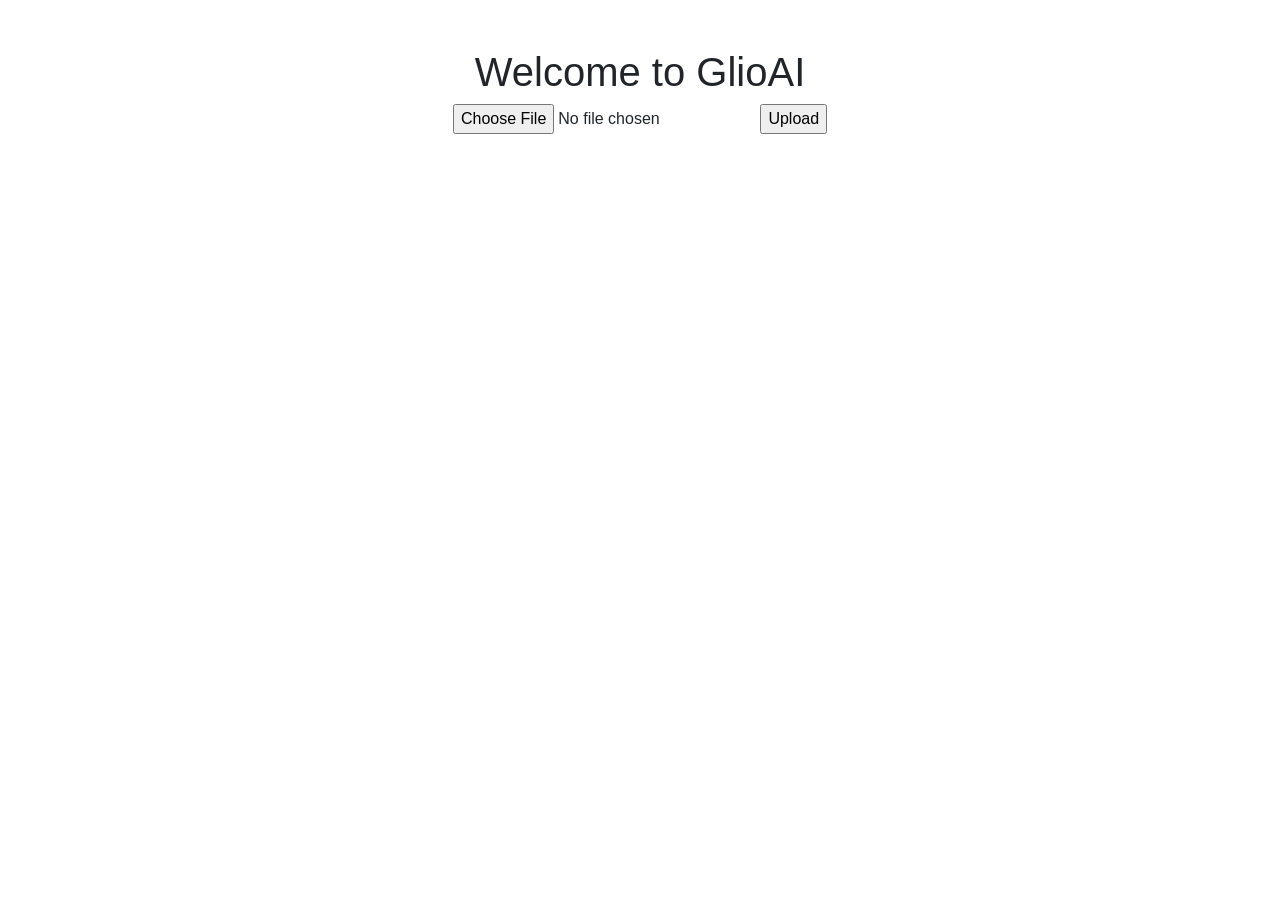
<file: index.html>
<!DOCTYPE html>
<html lang="en">
    <head>
        <meta charset="utf-8">
        <meta http-equiv="X-UA-Compatible" content="IE=edge">
        <meta name="viewport" content="width=device-width, initial-scale=1">
        <meta name="description" content="GlioAI Website">
        <meta name="author" content="Feras Baig">

        <link rel="stylesheet" href="https://stackpath.bootstrapcdn.com/bootstrap/4.1.2/css/bootstrap.min.css" integrity="sha384-Smlep5jCw/wG7hdkwQ/Z5nLIefveQRIY9nfy6xoR1uRYBtpZgI6339F5dgvm/e9B" crossorigin="anonymous">
    </head>
    <body>
        <!-- Navigation Bar -->
    

        <!-- Content section -->
        <section class="py-5">
            <div class="container" align="center">
                <h1>Welcome to GlioAI</h1>
                <!-- Form: Enter information from the user -->
                <form method="post" enctype="multipart/form-data" action="">
                  
                  <input type="file" name="myfile" />
                  <input type="submit" name="submit" value="Upload" />
                </form>
            </div>
        </section>

        <!-- Javascript -->
      
    </body>
</html>
</file>
